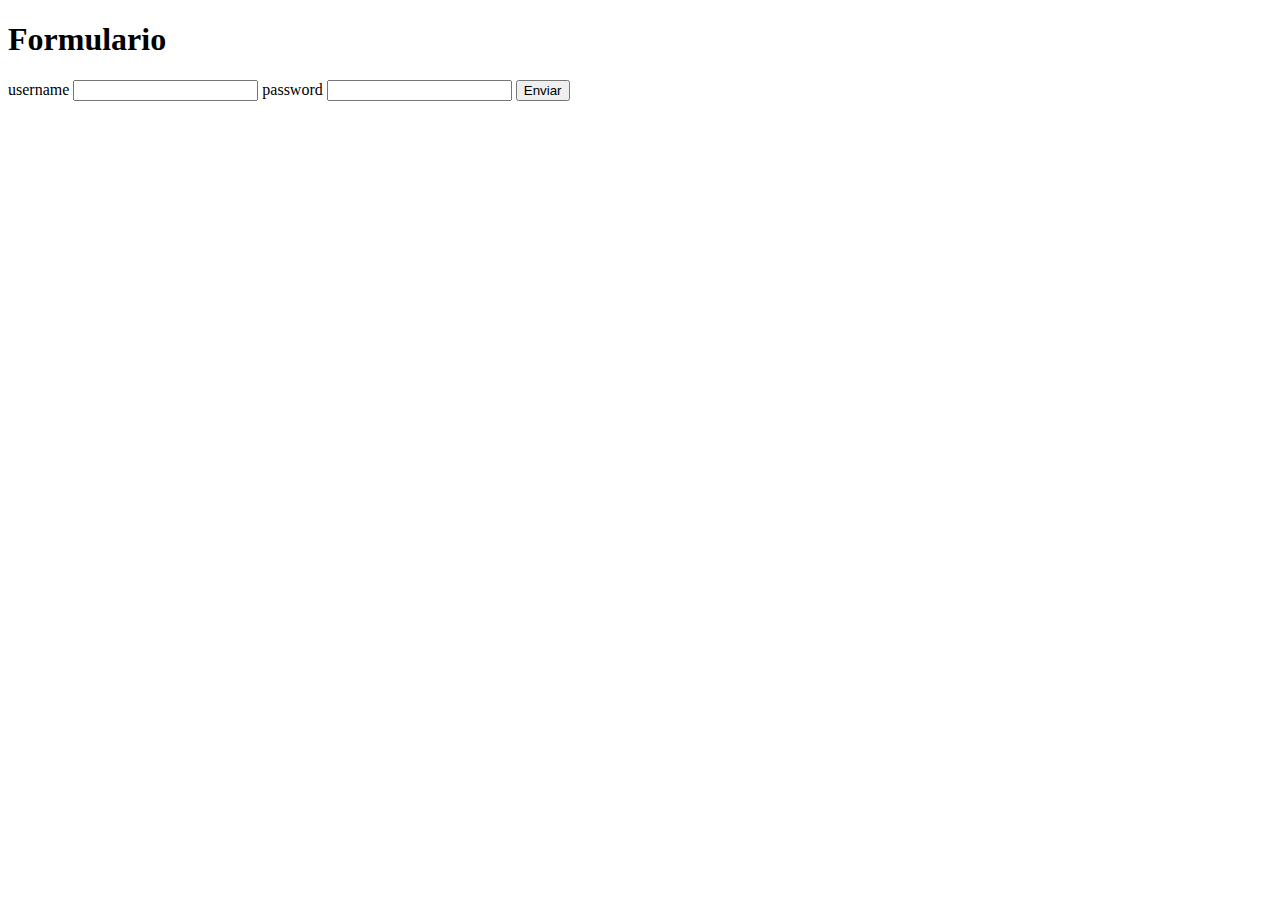
<file: src/main/resources/templates/formularios/home.html>
<!DOCTYPE html>
<html lang="en" xmlns:th="www.thymeleaf.org">
<head th:replace="layout/frontend :: head(~{::title}, ~{::link})"></head>
<body>
    <h1>Formulario</h1>

    <form name="form" action="home" method="post">
        <label>username</label>
        <input type="text" name="username" id="username"/>
        <label>password</label>
        <input type="password" name="password" id="password"/>
        <button onclick="document.form.submit()">Enviar</button>
    </form>

    <footer th:replace="layout/frontend :: footer" class="container"></footer>

</body>
</html>
</file>
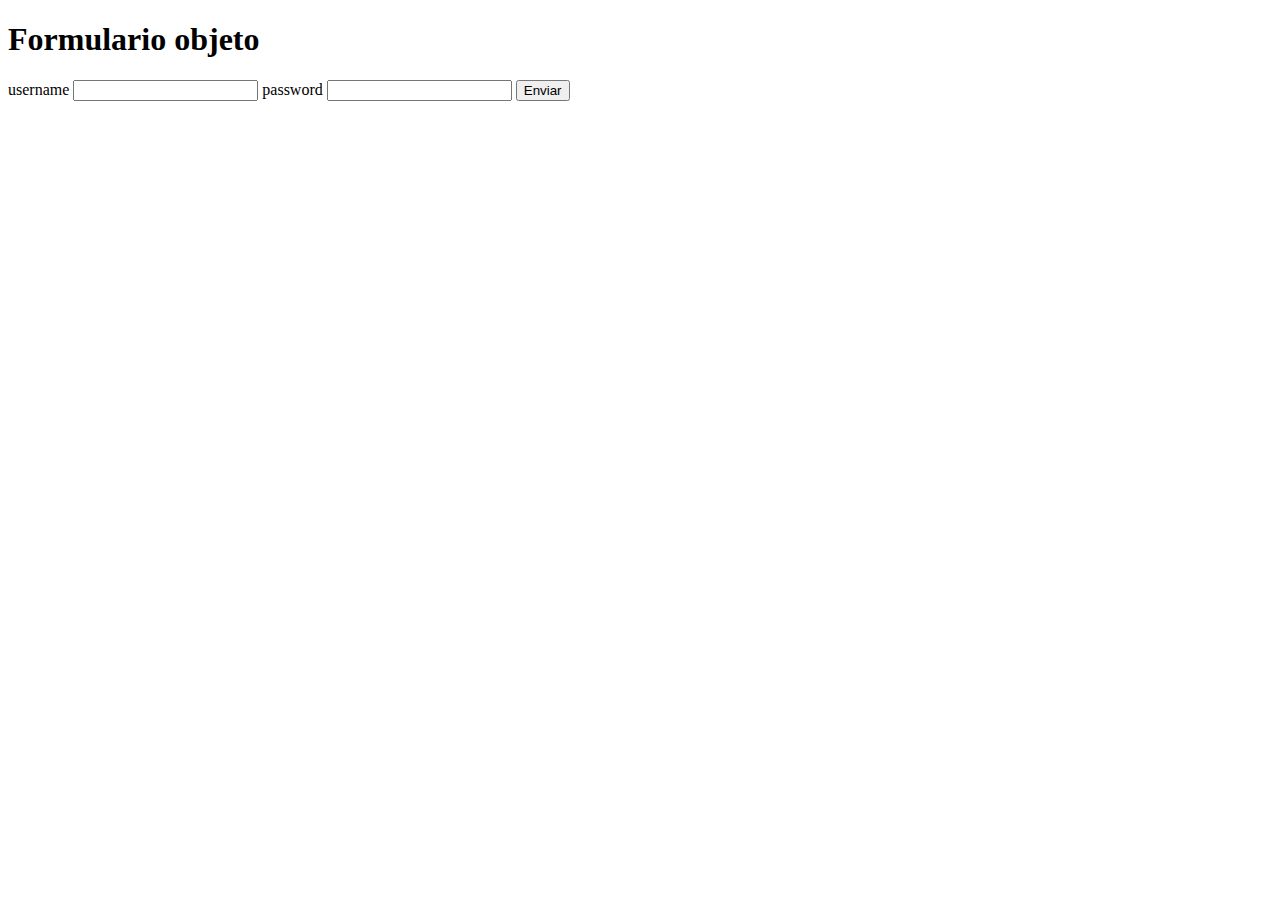
<file: src/main/resources/templates/formularios/objeto.html>
<!DOCTYPE html>
<html lang="en" xmlns:th="www.thymeleaf.org">
<head th:replace="layout/frontend :: head(~{::title}, ~{::link})"></head>
<body>
    <h1>Formulario objeto</h1>

    <form name="form" action="objeto" method="post">
        <label>username</label>
        <input type="text" name="username" id="username"/>
        <label>password</label>
        <input type="password" name="password" id="password"/>
        <button onclick="document.form.submit()">Enviar</button>
    </form>

    <footer th:replace="layout/frontend :: footer" class="container"></footer>

</body>
</html>
</file>
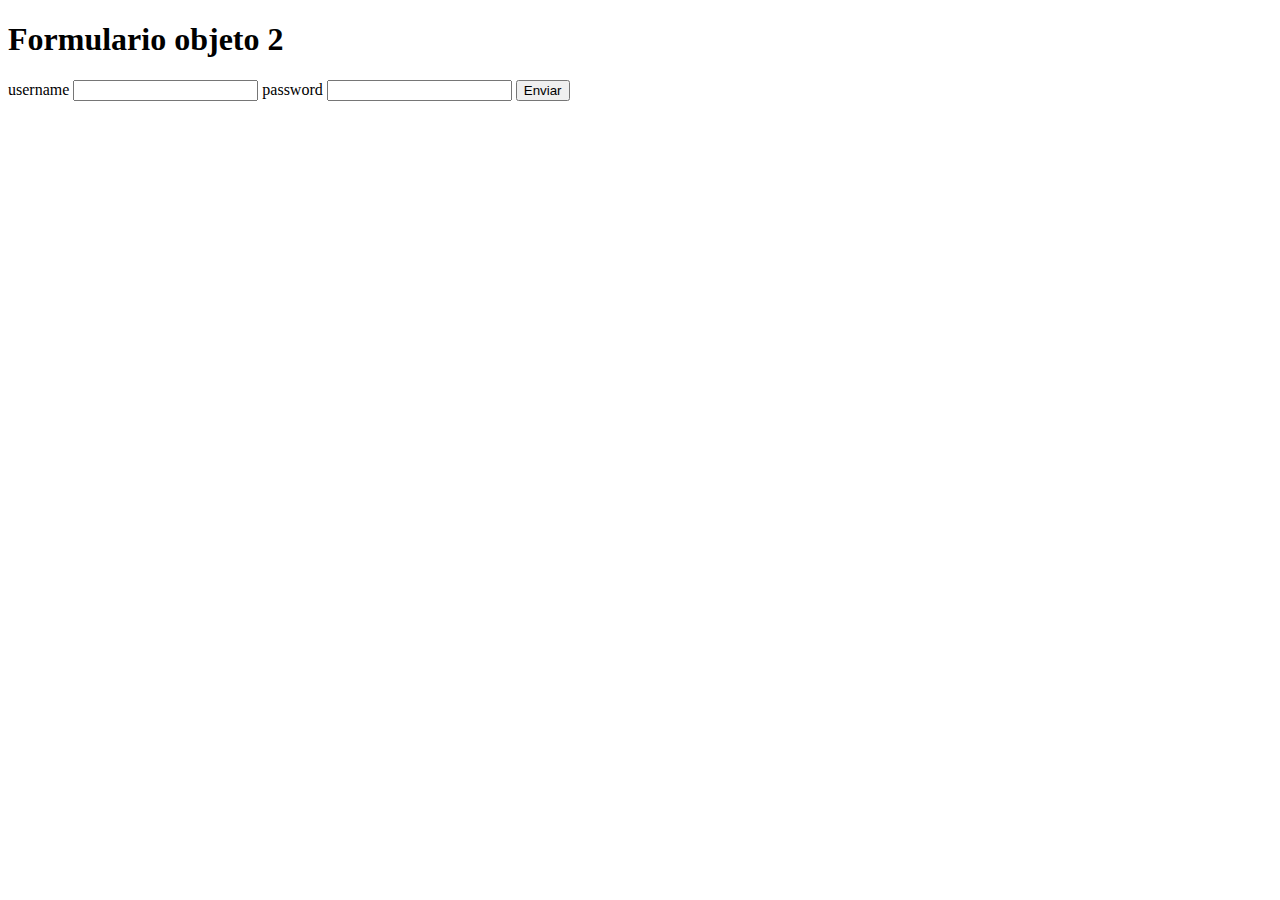
<file: src/main/resources/templates/formularios/objeto2.html>
<!DOCTYPE html>
<html lang="en" xmlns:th="www.thymeleaf.org">
<head th:replace="layout/frontend :: head(~{::title}, ~{::link})"></head>
<body>
    <h1>Formulario objeto 2</h1>

    <form name="form" th:object="${usuario}" th:action="@{objeto2}" method="post">
        <label>username</label>
        <input type="text" th:field="*{username}" id="username"/>
        <label>password</label>
        <input type="password" th:field="*{password}" id="password"/>
        <button onclick="document.form.submit()">Enviar</button>
    </form>

    <footer th:replace="layout/frontend :: footer" class="container"></footer>

</body>
</html>
</file>
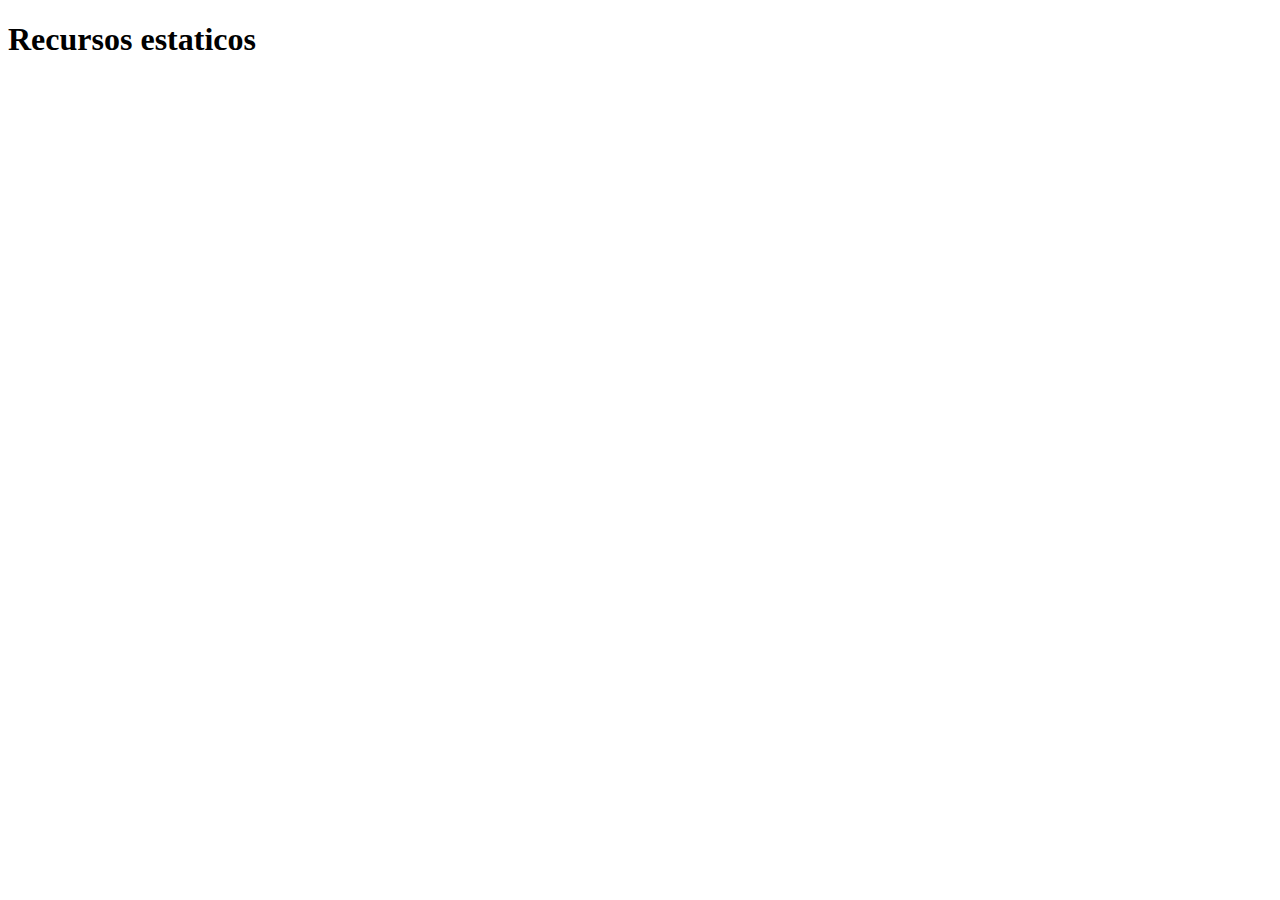
<file: src/main/resources/templates/template/estatico.html>
<!DOCTYPE html>
<html lang="en" xmlns:th="www.thymeleaf.org">
<head th:replace="layout/frontend :: head(~{::title}, ~{::link})"></head>
<body>
    <h1>Recursos estaticos</h1>

    <img th:src="@{/img/imagen2.png}" />

    <footer th:replace="layout/frontend :: footer" class="container"></footer>
<div th:replace="layout/frontend :: script"></div>
</body>
</html>
</file>
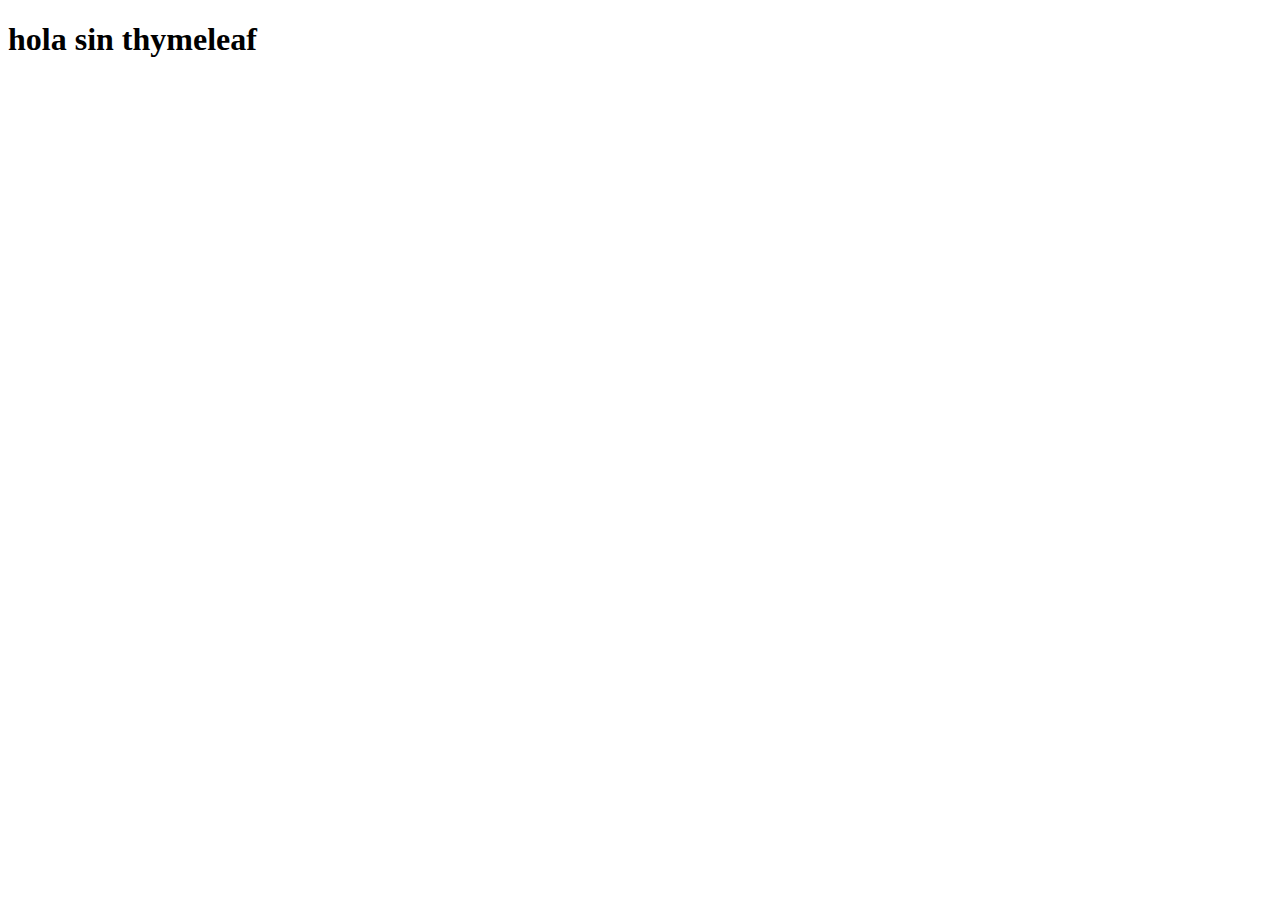
<file: src/main/resources/templates/template/home.html>
<!DOCTYPE html>
<html lang="en" xmlns:th="www.thymeleaf.org">
<head>
    <meta charset="UTF-8">
    <meta name="viewport" content="width=device-width, initial-scale=1.0">
    <title>Document</title>
</head>
<body>
    <h1>hola sin thymeleaf</h1>
    <h1 th:text="'hola con thymeleaf'"></h1>

    <h2 th:text="'hola '+${nombre}+' de '+${country}"></h2>
</body>
</html>
</file>
